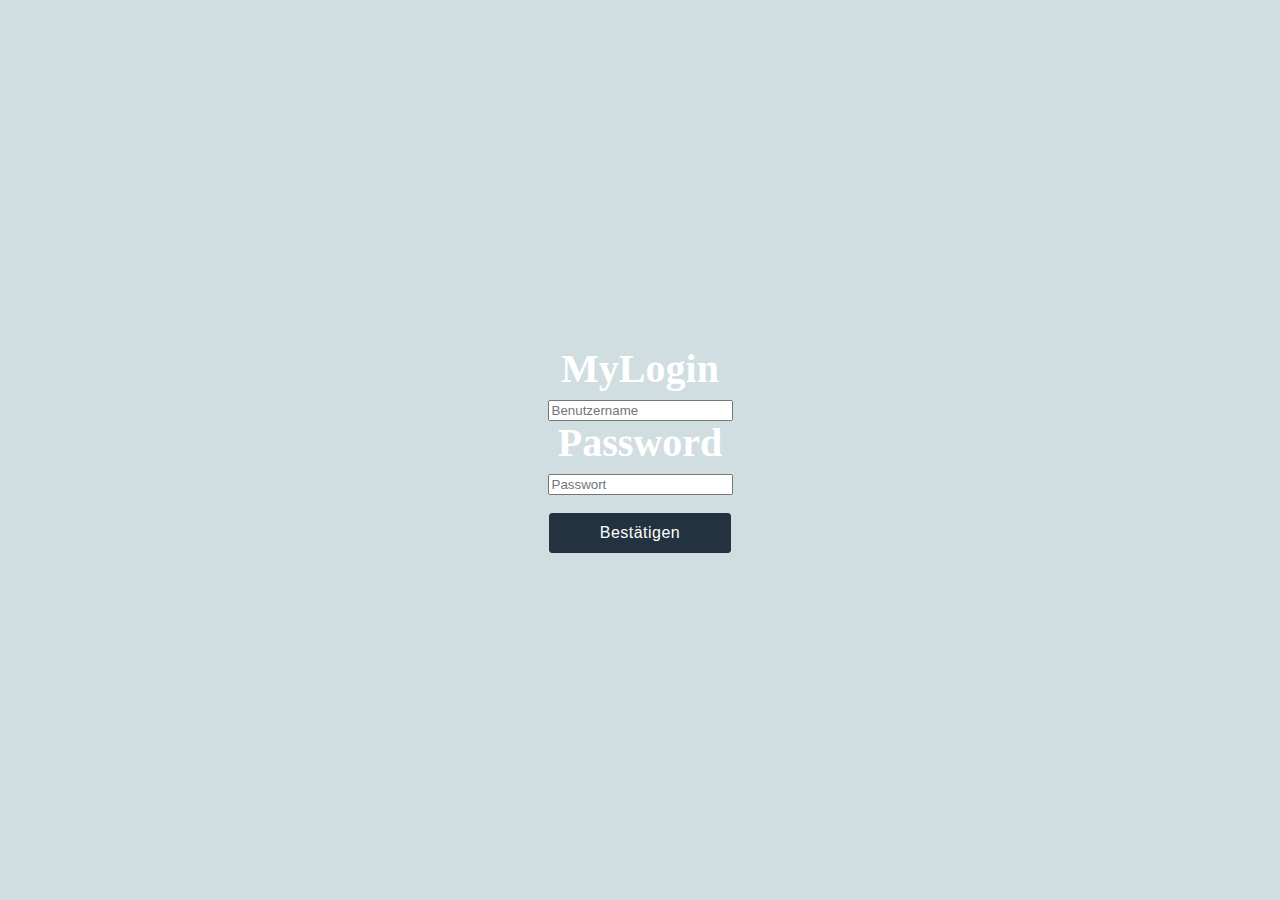
<file: MyLogin.html>
<html lang="en">
<head>
    <meta charset="UTF-8">
    <meta http-equiv="X-UA-Compatible" content="IE=edge">
    <meta name="viewport" content="width=device-width, initial-scale=1.0">
    <link rel="stylesheet" type="text/css" href="style.css">
    <title>MyLogin</title>
</head>
<body>
    <div style="display: flex; flex-direction: column; justify-content: center; align-items: center; height: 100%; width: 100%;">
        <h2>MyLogin</h2>
        <input type="text" name="user" placeholder="Benutzername" required>
        <h2>Password</h2>
        <input type="password" name="password" placeholder="Passwort" required><br>
        <button type="submit" >Bestätigen</button>
    </div>
    
</body>
</html>
</file>
<file: style.css>
html, body {margin: 0; padding: 0; background-color: #D0DEE2;}
:root{
  --black: #111111;
  --white: #F8F8F8;
  --lightBlue: #D0DEE2;
  --midBlue: #7498C0;
  --darkBlue: #233240;
  --bg: #f6ffa6;
  --shadow: rgba(0,0,0,0.5);
}

a{text-decoration: none; font-family: 'Lato', sans-serif; font-weight: 400; font-size: 14px; line-height: 173%; letter-spacing: 0.03em; color: #ffffff;}
li{list-style-type: none;}
h1{font-family: 'Merriweather', serif; font-weight: 700; font-size: 60px; line-height: 104%; color: #ffffff; margin-top: 20px; margin-bottom: 10px;}
h2{font-family: 'Merriweather', serif; font-weight: 700; font-size: 40px; line-height: 43px; color: #ffffff; margin: 0 0 10px 0;}
h3{font-family: 'Merriweather', serif; font-weight: 700; font-size: 30px; line-height: 32px; color: #ffffff; margin: 0 0 10px 0;}
h4{font-family: 'Lato', sans-serif; font-weight: 300; font-size: 24px; line-height: 150%; letter-spacing: 0.03em; color: #ffffff; margin-bottom: 30px;}
p{font-family: 'Lato', sans-serif; font-weight: 300; font-size: 16px; line-height: 150%; letter-spacing: 0.03em; color: #ffffff; margin-bottom: 30px;}


@media screen and (max-width: 768px) {
  h1{
    font-size: 7vw;
  }

  h2{
    font-size: 7vw;
  }

  p, h2{
    text-align: center;
  }
}



/* ******************************* PRESETES ******************************* */
.darkblue{
  color:var(--darkBlue);
}

.mw1500{
  max-width: 1500px;
}

.flexRow{
  display: flex;
  flex-direction: row;
}

.flexColumn{
  display: flex;
  flex-direction: column;
}

.centerHV{
  justify-content: center;
  align-items: center;
}

.spacer100{
  height: 100px;
}

.spacer50{
  height: 50px;
}

@media screen and (max-width: 768px){
  .mobileSpacer300{
    height: 300px;
  }
  
}

.relativecontainer {
  position: relative; z-index: 1;
}

.spacing{
  min-height: 30px;
}


button{
  font-family: 'Lato', sans-serif; font-weight: 300; font-size: 16px; line-height: 173%; letter-spacing: 0.03em; color: #ffffff;
  padding: 5px 50px;
  background-color: #233240;
  border-style: solid;
  border-width: 1px;
  border-color: #233240;
  transition: all 0.2s linear;
  border-radius: 3px;
  cursor: pointer;
  max-width: 200px;
}
button:hover{
  border-color: #ffffff;
  background-color: rgba(84, 102, 151, 0.35);
}
.btn-brown{
    background-color: #7e4f25;
    border-color: #7e4f25;
}
.btn-brown:hover{
    background-color: rgba(126, 79, 37, 0.4);
    border-color: #ffffff;
}

/* ******************************* FOOTER ******************************* */

footer{padding: 20px 60px; background-color: #233240;}
.wrappercenter{text-align: center; max-width: 100%;}
.wrappercenter img{max-width: 100%;}

.footer{
  flex-wrap: wrap;
  justify-content: space-around;
}

.footer_column{
  margin-top: 20px;
  width: 284px;
  text-align: center;
}

footer li a:hover{
    color: #28314c;
    transition: all 300ms;
    -webkit-transition: all 300ms;
    -moz-transition: all 300ms;
    -o-transition: all 300ms;
}

@media screen and (max-width: 768px){
  footer{padding: 20px;}
  .footer{
    align-items: center;
  }
  .footer_column{
    margin-top: 20px;
    width: 100%;
    text-align: center;
  }

}














.heroBg{
  position: absolute;
  width: 100%;
  height: 100vh;
  background-position: center;
  background-repeat: no-repeat;
  background-size: cover;
  -webkit-transition: opacity 1s ease-in-out;
  -moz-transition: opacity 1s ease-in-out;
  transition: opacity 1s ease-in-out;
  z-index: 1;
}

.blackBg{
  position: absolute;
  width: 100%;
  height: 100vh;
  background-color: var(--darkBlue);
  z-index: 0;
}


@media screen and (max-width: 757px) {
  .heroBg{
    height: 950px;
  }
  .blackBg{
    height: 950px;
  }
  
}


.heroWaterfall{
  background-image: linear-gradient(90deg, rgba(23, 44, 64, 0.4), rgba(23, 44, 64, 0.4)), url(images/waterfall.jfif);
}
.heroSeminar{
  background-image: linear-gradient(90deg, rgba(23, 44, 64, 0.4), rgba(23, 44, 64, 0.4)), url(images/Seminare.jpg);
  opacity: 0;
}
.heroEducation{
  background-image: linear-gradient(90deg, rgba(23, 44, 64, 0.4), rgba(23, 44, 64, 0.4)), url(images/Monoglai_01.jpg);
  opacity: 0;
}

.heroContainer{
  position: relative;
  z-index: 2;
  width: 100%;
  height: 100vh;
}

.heroLogo{
  width: 17%;
  -webkit-transition: all 0.5s ease-in-out;
  -moz-transition: all 0.5s ease-in-out;
  transition: all 0.5s ease-in-out;
}

#heroTitle{
  -webkit-transition: all 1s ease-in-out;
  -moz-transition: all 1s ease-in-out;
  transition: all 1s ease-in-out;
}

.buttonGrid{
  max-width: 1110px;
  display: flex;
  flex-wrap: wrap;
  justify-content: center;
}

.heroButton{
  width: 350px;
  cursor: pointer;
  padding: 20px 0px;
  background-color: var(--midBlue);
  border: 1px, solid, var(--midBlue);
  border-radius: 3px;  
  transition: all 0.2s linear;
  text-align: center;
  margin: 10px;
  font-size: 20px;
  font-weight: normal;
}

.heroButton:hover{
  border-color: var(--midBlue);
  background-color: var(--midBlue);
  transform: scale(1.05);
}

@media screen and (max-width: 757px) {
  #about{
    /* margin-top: 500px; */

  }
}


.font25{
  font-size: 25px;
}

.relative{
  position: relative;
}

.absolute{
  position: absolute;
}

.grid90_10{
  display: grid;
  grid-template-columns: 9fr 1fr;
}

.grid10_90{
  display: grid;
  grid-template-columns: 1fr 9fr;
}

.blueBg{
  background-color: var(--midBlue);
}

.rounded{
  border-radius: 5px;
}

.boxShad{
  box-shadow: -5px 5px 15px var(--shadow);
}

.objFit{
  object-fit: cover;
  object-position: 50% 50%;
}

.w75{
  width: 75%;
}

.mw1110{
  max-width: 1110px;
}

.pad60px{
  padding: 60px;
}

.padL20p{
  padding-left: 28%;
}

.marginAuto{
  margin-left: auto;
  margin-right: auto;
}

@media screen and (max-width: 1167px){
  
  .marginAuto{
    margin: 0px 20px;
  }

  
}

@media screen and (max-width: 757px) {
  .w75{
    width: 100%;
  }
  
  .grid90_10{
    grid-template-columns: 1fr;
  }

  .grid10_90{
    grid-template-columns: 1fr;
  }

  .pad60px{
    padding: 5%;
  }

  .blueBg{
    display: flex;
    flex-direction: column;
    align-items: center;
  }
  .padTop200{
    padding-top: 200px;
  }
}



.blueGradientContainer{
  background: rgb(208,222,226);
  background: linear-gradient(180deg, rgba(208,222,226,1) 0%, rgba(255,255,255,1) 50%, rgba(208,222,226,1) 100%);
}

.aboutImg{
  width: 30%;
  height: 90%;
  left: 70%;
  top: 5%;
}

.aboutImgRev{
  width: 30%;
  height: 90%;
  left: 0%;
  top: 5%;
  transform: scaleX(-1);
}

@media screen and (max-width: 757px) {

  .aboutImg{
    width: 90%;
    height: 400px;
    top: -250px;
    left:5%;
  }

  .aboutImgRev{
    width: 90%;
    height: 400px;
    top: -250px;
    left:5%;
  }
}

.contactImg{
  width: 36%;
  height: 110%;
  left: 64%;
  top: -10%;
}

@media screen and (max-width: 960px) {
  .contactImg{
    visibility: hidden;
  }
}

.bottomImage{
  width: 100%;
  height: 600px;
  background-image: url(images/Susanna_Weninger_Hochwechsel.png);
  background-repeat: no-repeat;
  background-size: cover;
  transform: scaleX(-1);
}

@media screen and (max-width: 757px) {
  .bottomImage{
    background-position: 90% 0%;
  }
}
</file>
